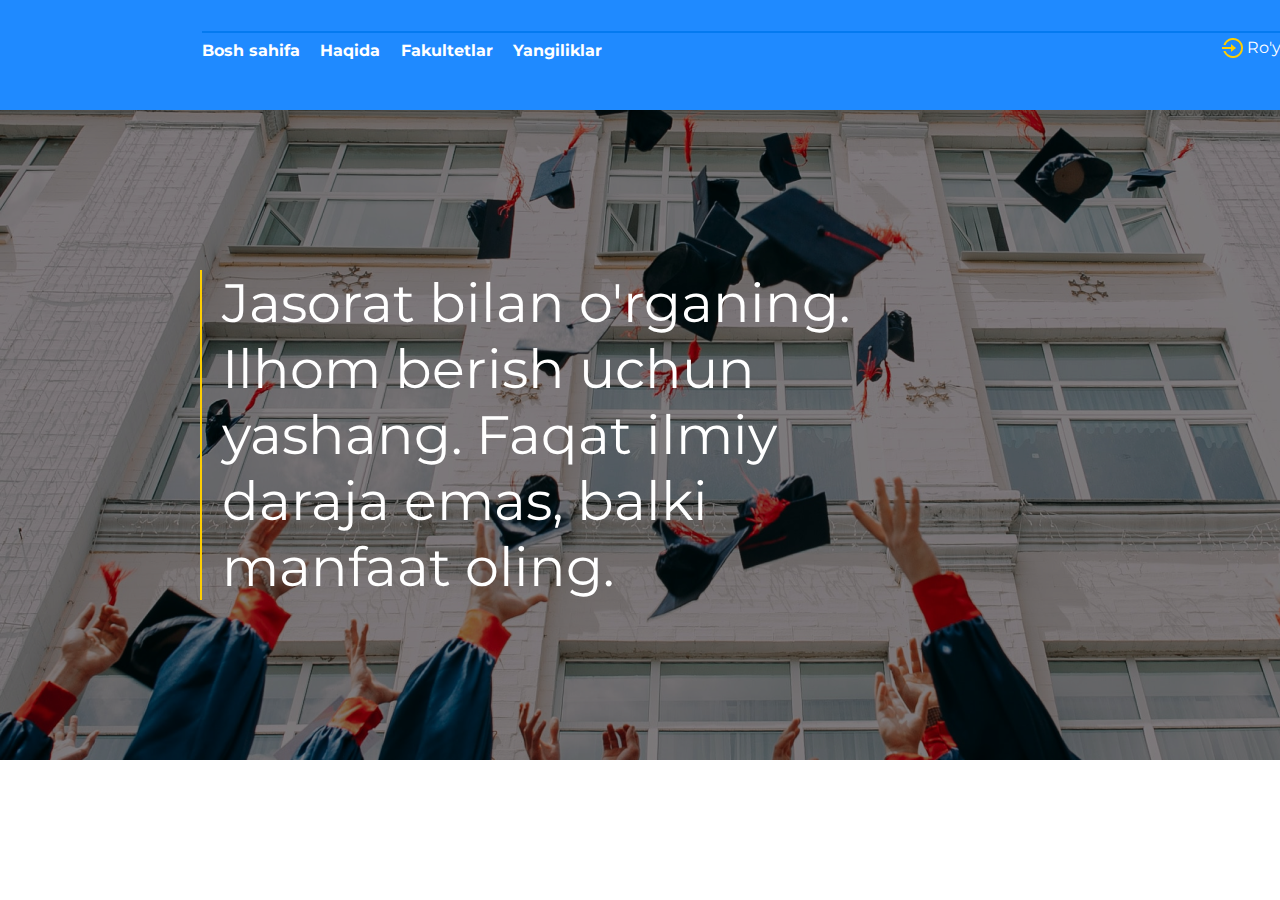
<file: Namanganliklar-3/dars17/index.html>
<!DOCTYPE html>
<html lang="en">

<head>
    <meta charset="UTF-8">
    <meta http-equiv="X-UA-Compatible" content="IE=edge">
    <meta name="viewport" content="width=device-width, initial-scale=1.0">
    <title>Document</title>
    <link rel="stylesheet" href="style.css">
    <link rel="preconnect" href="https://fonts.googleapis.com">
    <link rel="preconnect" href="https://fonts.gstatic.com" crossorigin>
    <link
        href="https://fonts.googleapis.com/css2?family=Montserrat:ital,wght@0,100;0,200;0,300;0,400;0,500;0,600;0,700;0,800;0,900;1,100;1,200;1,300;1,400;1,500;1,600;1,700;1,800;1,900&display=swap"
        rel="stylesheet">
</head>

<body>
    <div class="heder">
        <div class="head">
            <div class="container header">
                <div class="header-head">
                    <DIV class="header-head-language">
                        <h2 class="h2">
                            UZ
                        </h2>
                        <h2 class="h2">
                            RU
                        </h2>
                    </DIV>
                    <div class="header-head-first">
                        <div class="header-head-one">
                            <h2>
                                <a class="header-head-link-title" href="#">Bosh sahifa</a>
                            </h2>
                            <h2>
                                <a class="header-head-link-title" href="#">Haqida</a>
                            </h2>
                            <h2>
                                <a class="header-head-link-title" href="#">Fakultetlar</a>
                            </h2>
                            <h2>
                                <a class="header-head-link-title" href="#">Yangiliklar</a>
                            </h2>
                        </div>
                        <div class="header-head-link-div">
                            <a href="#" class="header-head-link">
                                <img src="./img/Vector (8).png" alt="">
                                <p class="p">
                                    Ro'yxatdan o'tish
                                </p>
                            </a>
                        </div>
                    </div>
                </div>
            </div>
        </div>
        <div class="jasorat">
            <div class="jasorat-title container">
                <p class="jasorat-title-text">
                    Jasorat bilan o'rganing.
                    Ilhom berish uchun yashang.
                    Faqat ilmiy daraja emas, balki manfaat oling.
                </p>
            </div>
        </div>
    </div>
</body>

</html>
</file>
<file: Namanganliklar-3/dars17/style.css>
* {
    margin: 0;
    padding: 0;
    font-family: 'Montserrat', sans-serif;
}

a {
    text-decoration: none;
}

.container {
    width: 1200px;
    margin: 0 auto;
}

.heder {
    margin: 0 auto;
    width: 1600px;
}

.head {
    background-color: #1F8AFF;
    width: 1600px;
    margin: 0 auto;
    height: 110px;
    overflow-x: visible;
    overflow-y: visible;
}

.header {
    display: flex;
    flex-wrap: wrap;
    width: 1200px;
    background-color: #1F8AFF;
}

.header-head {
    background-color: #1F8AFF;
    padding: 2px;
    display: flex;
    flex-wrap: wrap;
}

.header-head-link-title {
    color: #fff;
    font-size: 16px;
}

.header-head-link-title:hover {
    color: #FECE02;
}

.header-head-language {
    display: flex;
    justify-content: end;
    width: 1200px;
    padding: 5px;
    border-bottom: 2px solid #047af0;
}

.header-head-first {
    width: 1200px;
    overflow:visible;
    display: flex;
    align-items: center;
    justify-content: space-between;
}

.header-head-one {
    width: 400px;
    display: flex;
    flex-wrap: wrap;
    justify-content: space-between;
}

.header-head-link {
    color: #fff;
    font-size: 16px;
    display: flex;
    align-items: center;
    width: 180px;
}

.header-head-link:hover {
    color: #FECE02;
}

.header-head-link-div {
    display: flex;
    font-size: 16px;
    align-items: center;
}

.p {
    font-size: 16px;
    margin-left: 4px;
}

.h2 {
    font-size: 16px;
    margin-left: 10px;
    color: #fff;
}

.h2:hover {
    color: #FECE02;
}

.jasorat {
    width: 1600px;
    background-image: url(./img/Rectangle\ 1.png);
    background-size: auto 1600;
}

.jasorat-title-text {
    width: 700px;
    font-size: 54px;
    color: #fff;
    border-left: 2px solid #FECE02;
    padding-left: 20px;
}

.jasorat-title {
    padding: 160px 0px;
}
</file>
